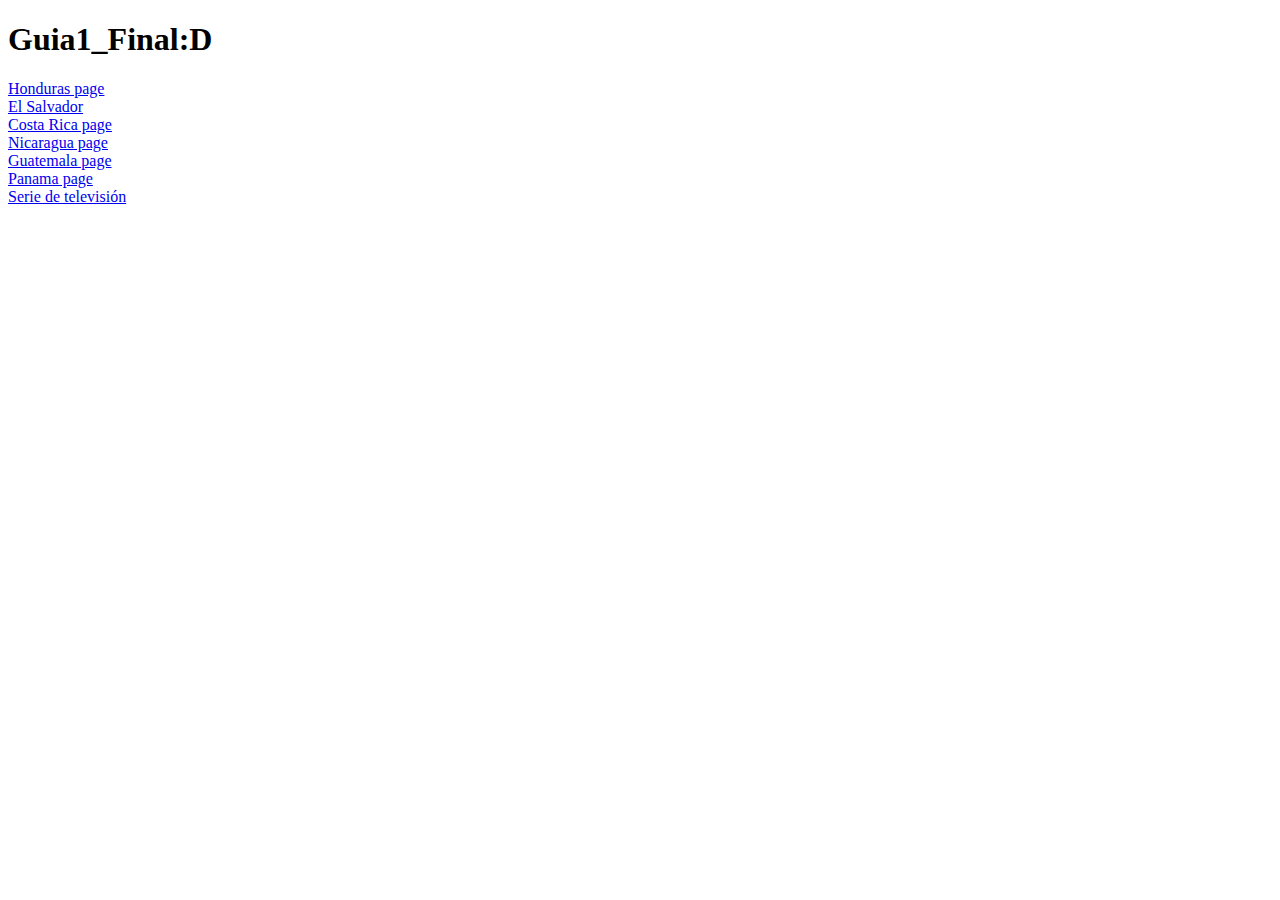
<file: index.html>
<!DOCTYPE html>
<html lang="es">
<head>
<meta charset="UTF-8">
<title>Index</title>
</head>
<body>
  <h1> Guia1_Final:D</h1>
 <li><a href="Honduras.html">Honduras page</a></li>
 <li><a href="Elsalvador.html">El Salvador</a></li>
 <li><a href="Costarica.html">Costa Rica page</a></li>
  <li><a href="Nicaragua.html">Nicaragua page</a></li>
  <li><a href="Guatemal.html">Guatemala page</a></li>
  <li><a href="Panama.html">Panama page</a></li>
<li><a href="howimeetyourmother.html">Serie de televisión</a></li>

</body>
</html>
</file>
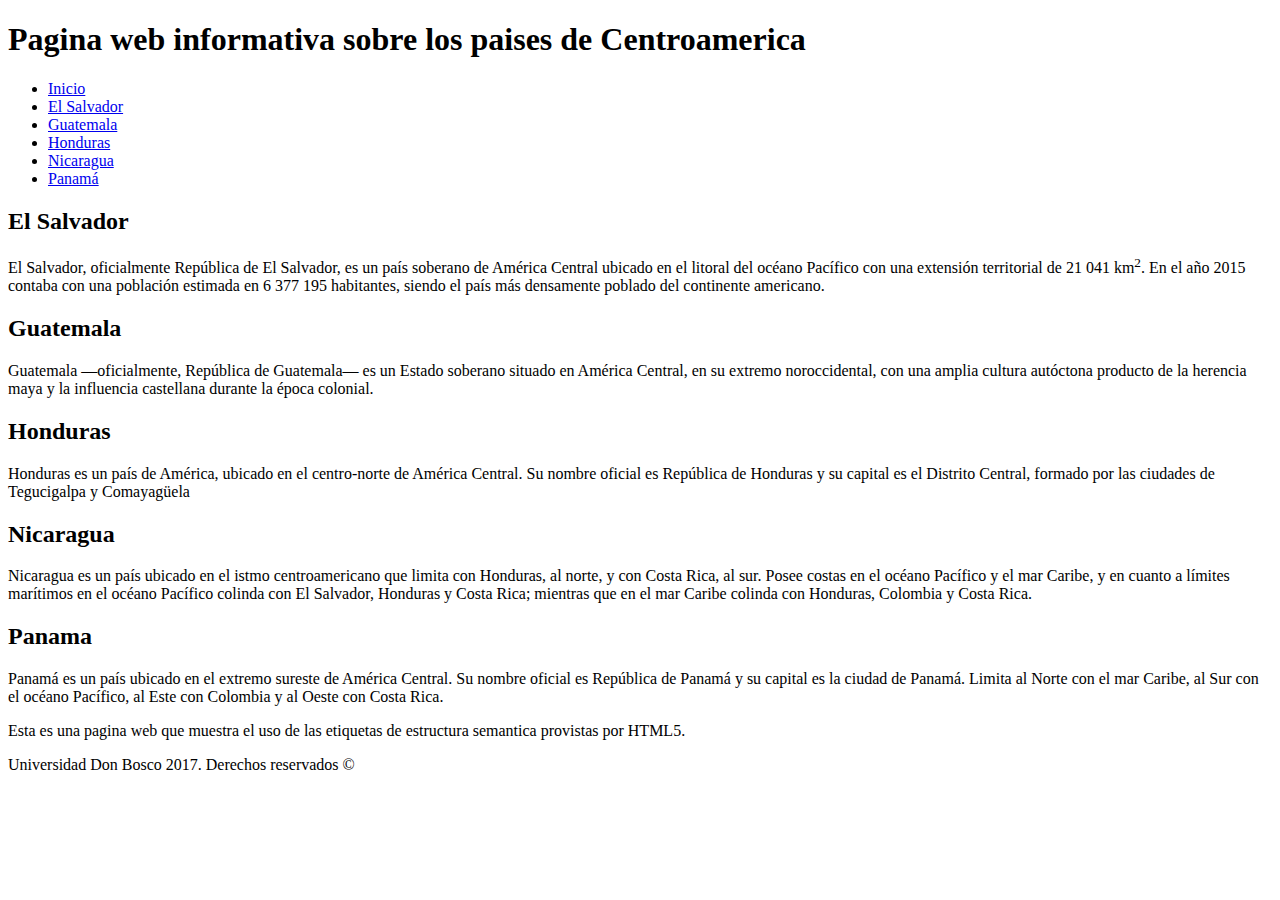
<file: centroamerica.html>
<!DOCTYPE html>
<html lang="es">
<head>
<meta charset="UTF-8">
<title>Centroamerica</title>
</head>
<body>
<header>
<h1>Pagina web informativa sobre los paises de
Centroamerica</h1>
</header>
<nav>
<ul>
<li><a href="·">Inicio</a></li>
<li><a href="Elsalvador.html">El Salvador</a></li>
<li><a href="Guatemal.html">Guatemala</a></li>
<li><a href="Honduras.html">Honduras</a></li>
<li><a href="Nicaragua.html">Nicaragua</a></li>
<li><a href="Panama.html">Panamá</a></li>
</ul>
</nav>
<section>
<article>
<h2>El Salvador</h2>
<p>El Salvador, oficialmente República de El Salvador, es un
país soberano de América Central ubicado en el litoral del océano
Pacífico con una extensión territorial de 21 041 km<sup>2</sup>. En
el año 2015 contaba con una población estimada en 6 377 195
habitantes, siendo el país más densamente poblado del continente
americano.</p>
</article>
<article>
<h2>Guatemala</h2>
<p>Guatemala —oficialmente, República de Guatemala— es un
Estado soberano situado en América Central, en su extremo
noroccidental, con una amplia cultura autóctona producto de la
herencia maya y la influencia castellana durante la época
colonial.</p>
</article>
<article>
<h2>Honduras</h2>
<p>Honduras es un país de América, ubicado en el centro-norte
de América Central. Su nombre oficial es República de Honduras y su
capital es el Distrito Central, formado por las ciudades de
Tegucigalpa y Comayagüela</p>
</article>
<article>
<h2>Nicaragua</h2>
<p>Nicaragua es un país ubicado en el istmo centroamericano
que limita con Honduras, al norte, y con Costa Rica, al sur. Posee
costas en el océano Pacífico y el mar Caribe, y en cuanto a límites
marítimos en el océano Pacífico colinda con El Salvador, Honduras y
Costa Rica; mientras que en el mar Caribe colinda con Honduras,
Colombia y Costa Rica.</p>
</article>
<article>
<h2>Panama</h2>
<p>Panamá es un país ubicado en el extremo sureste de América
Central. Su nombre oficial es República de Panamá y su capital es
la ciudad de Panamá. Limita al Norte con el mar Caribe, al Sur con
el océano Pacífico, al Este con Colombia y al Oeste con Costa Rica.
</p>
</article>
</section>
<aside>
<p>Esta es una pagina web que muestra el uso de las etiquetas
de estructura semantica provistas por HTML5. </p>
</aside>
<footer>
<p>Universidad Don Bosco 2017. Derechos reservados &#169;</p>
</footer>
</body>
</html>
</body>
</html>
</file>
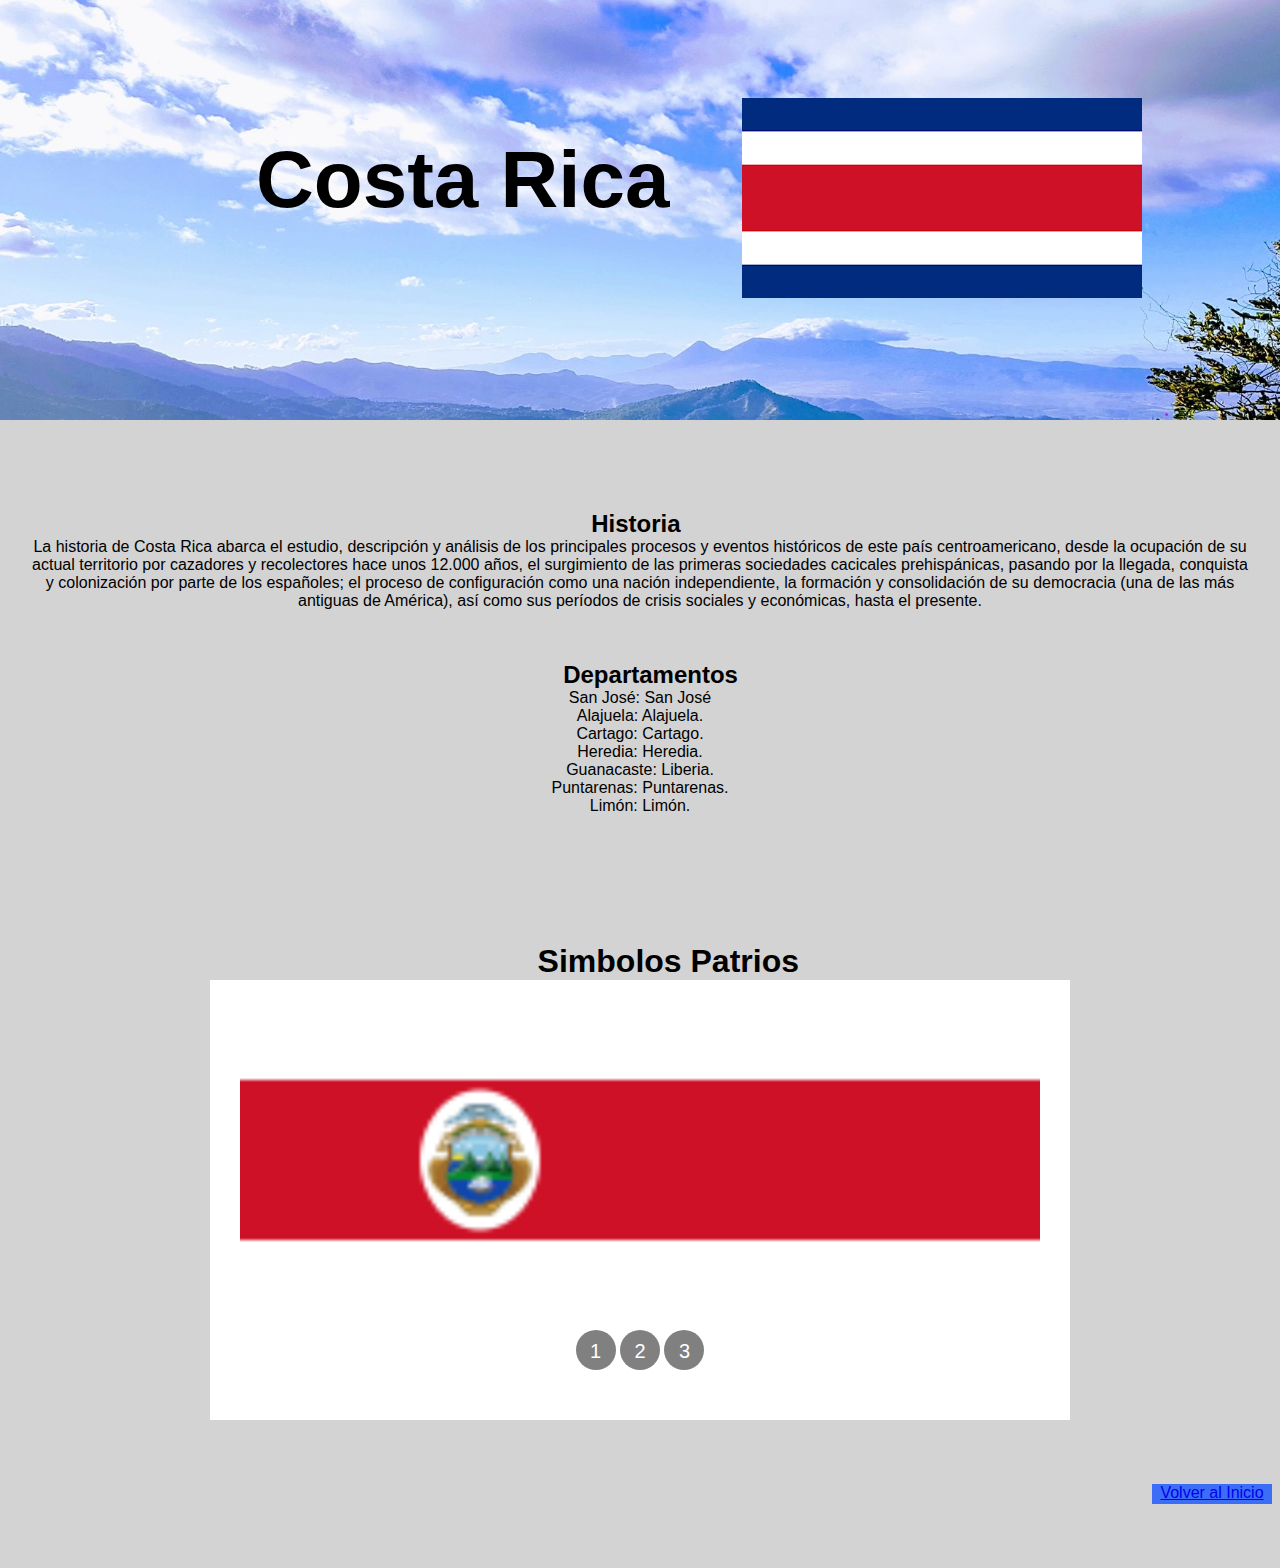
<file: Costarica.html>
<!DOCTYPE html>
<html lang="es">
<head>
<meta charset="UTF-8">
<title>Costa Rica</title>
    <link rel="stylesheet" href="css/esa.css">
</head>
<body>
    
    <div id="ALL">
    <div id="titulo">
        
    <h1>Costa Rica</h1>
    </div>
    <div id="bandera">
        <img id="bandera2"src="img/costa.jpg" width="400px" height="200px" alt="bandera de el salvador">
    </div>
    </div>
    <div id="contenedor">
    <div id="Historia">
        <h2 id="titulo2">Historia</h2>
        <p align="center">La historia de Costa Rica abarca el estudio, descripción y análisis de los principales procesos y eventos históricos de este país centroamericano, desde la ocupación de su actual territorio por cazadores y recolectores hace unos 12.000 años, el surgimiento de las primeras sociedades cacicales prehispánicas, pasando por la llegada, conquista y colonización por parte de los españoles; el proceso de configuración como una nación independiente, la formación y consolidación de su democracia (una de las más antiguas de América), así como sus períodos de crisis sociales y económicas, hasta el presente.</p>
    </div>
    <div id="departamentos">
        <h2 id="titulo3">Departamentos</h2>
        <p align="center">San José: San José<br>
Alajuela: Alajuela.<br>
Cartago: Cartago.<br>
Heredia: Heredia.<br>
Guanacaste: Liberia.<br>
Puntarenas: Puntarenas.<br>
Limón: Limón.</p>
    </div>
    <div id="Simbolos"> 
        <h1 id="tituloo">Simbolos Patrios</h1>
       <div class="container">
  
  <ul class="slider">
    <li id="slide1">
      <img  id="imgban" src="img/costaa.jpg"/>
    </li>
    <li id="slide2">
      <img id="imgarbol" src="img/arbolcos.jpg"/>
    </li>
    <li id="slide3">
    <img id="imgflor" src="img/florcos.jpg">
    </li>
  </ul>
  
  <ul class="menu">
    <li>
      <a href="#slide1">1</a>
    </li>
    <li>
      <a href="#slide2">2</a>
    </li>
     <li>
      <a href="#slide3">3</a>
    </li>
  </ul>
  
</div>
    </div>
    </div>
    <div id="volver"><a href="index.html"> <p  align="center" id="volver2">Volver al Inicio</p></a></div>
</body>
</html>
</file>
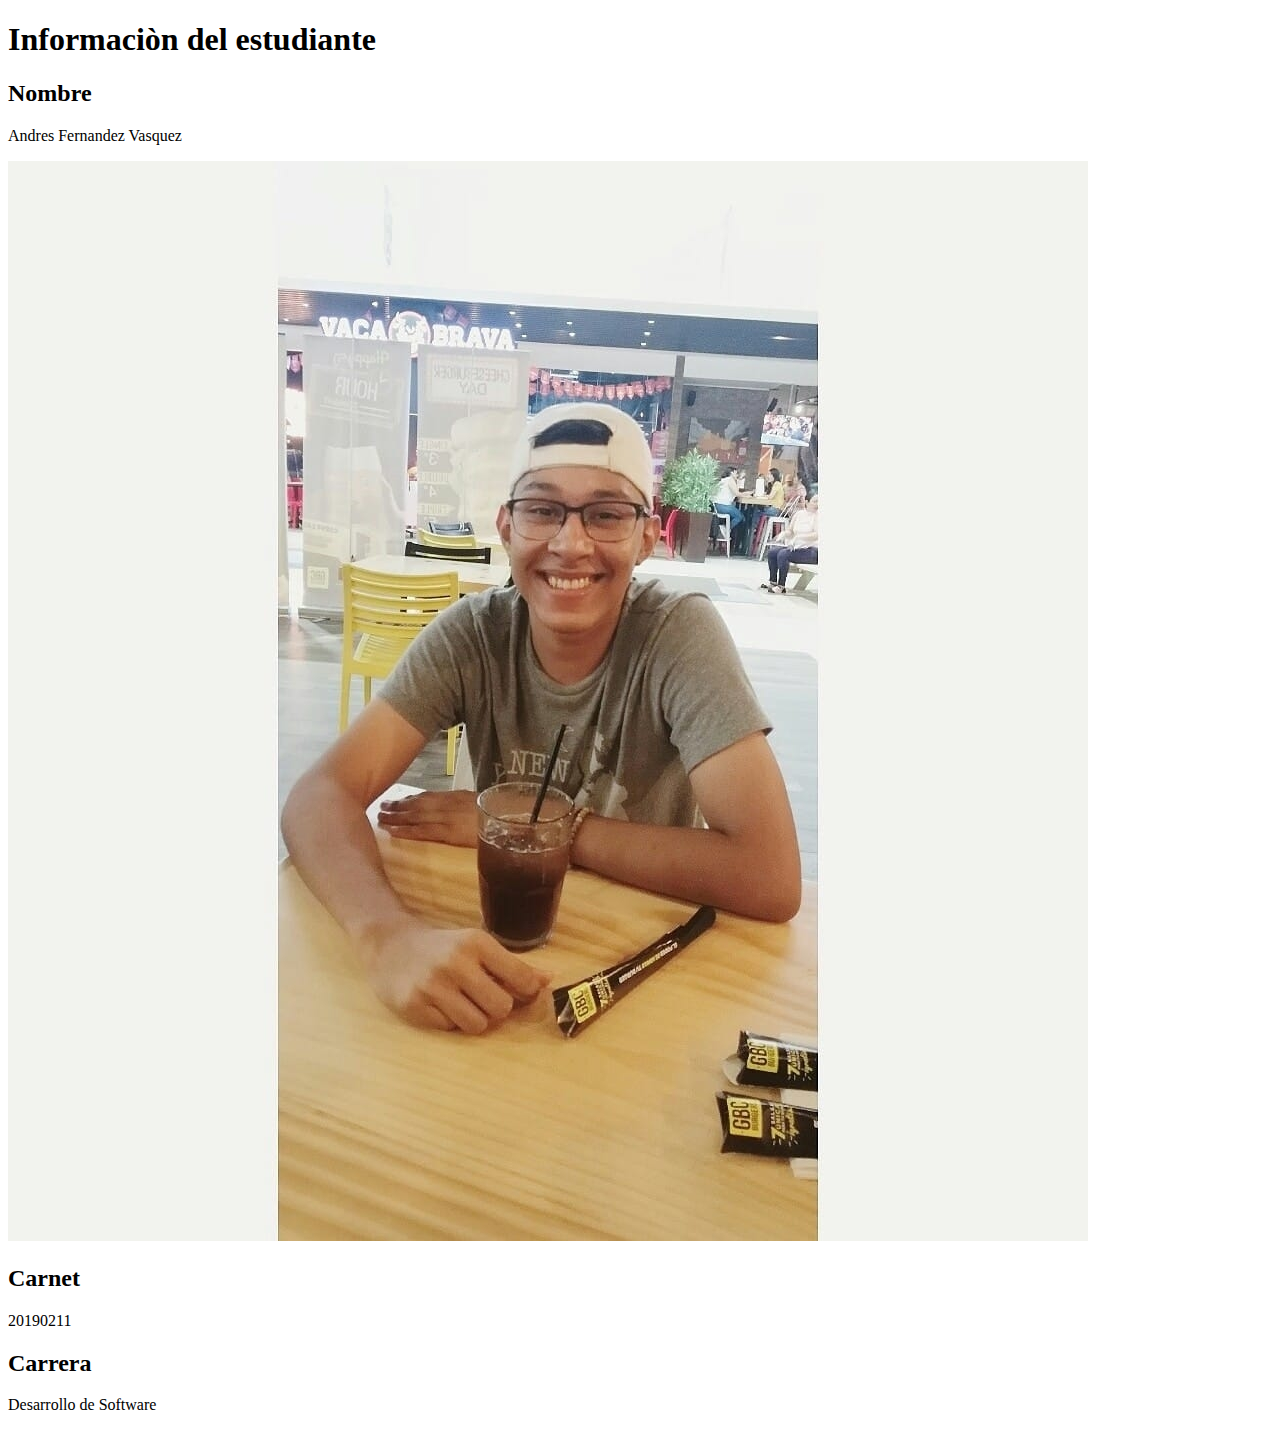
<file: ejercicio1.html>
<!DOCTYPE html>
<html lang="es">
<head>
<meta charset="UTF-8">
<title>Estdudiante</title>
</head>
<body>
    <div id="informacion">
    <h1>Informaciòn del estudiante</h1>
        <h2>Nombre</h2>
        <p>Andres Fernandez Vasquez</p>
        <img alt="Foto personal" src="img/io.jpg">
        <h2>Carnet</h2>
        <p>20190211</p>
        <h2>Carrera</h2>
        <p>Desarrollo de Software</p>
        </div>
</body>
</html>
</file>
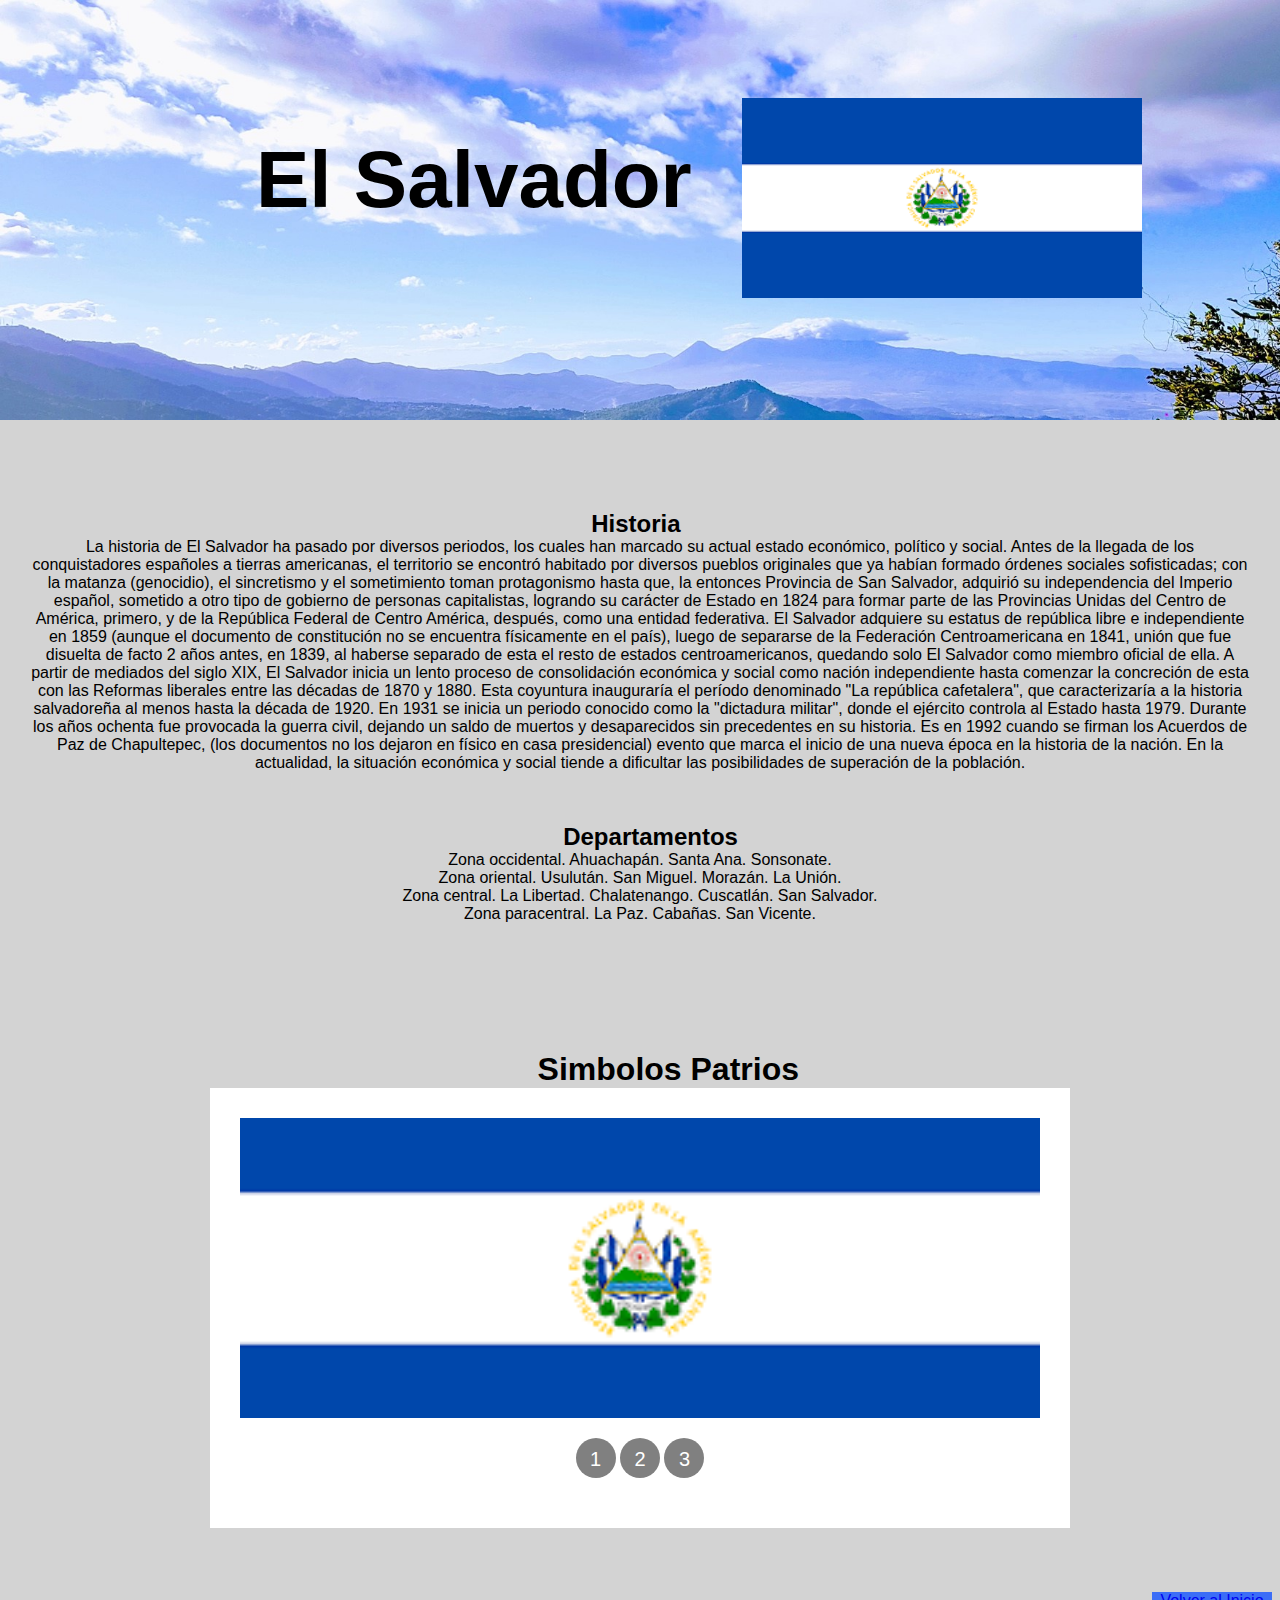
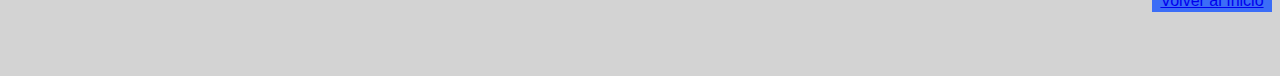
<file: Elsalvador.html>
<!DOCTYPE html>
<html lang="es">
<head>
<meta charset="UTF-8">
<title>El salvador</title>
    <link rel="stylesheet" href="css/esa.css">
</head>
<body>
    
    <div id="ALL">
    <div id="titulo">
        
    <h1>El Salvador</h1>
    </div>
    <div id="bandera">
        <img id="bandera2"src="img/esa.jpg" width="400px" height="200px" alt="bandera de el salvador">
    </div>
    </div>
    <div id="contenedor">
    <div id="Historia">
        <h2 id="titulo2">Historia</h2>
        <p align="center">La historia de El Salvador ha pasado por diversos periodos, los cuales han marcado su actual estado económico, político y social. Antes de la llegada de los conquistadores españoles a tierras americanas, el territorio se encontró habitado por diversos pueblos originales que ya habían formado órdenes sociales sofisticadas; con la matanza (genocidio), el sincretismo y el sometimiento toman protagonismo hasta que, la entonces Provincia de San Salvador, adquirió su independencia del Imperio español, sometido a otro tipo de gobierno de personas capitalistas, logrando su carácter de Estado en 1824 para formar parte de las Provincias Unidas del Centro de América, primero, y de la República Federal de Centro América, después, como una entidad federativa. El Salvador adquiere su estatus de república libre e independiente en 1859 (aunque el documento de constitución no se encuentra físicamente en el país), luego de separarse de la Federación Centroamericana en 1841, unión que fue disuelta de facto 2 años antes, en 1839, al haberse separado de esta el resto de estados centroamericanos, quedando solo El Salvador como miembro oficial de ella. A partir de mediados del siglo XIX, El Salvador inicia un lento proceso de consolidación económica y social como nación independiente hasta comenzar la concreción de esta con las Reformas liberales entre las décadas de 1870 y 1880. Esta coyuntura inauguraría el período denominado "La república cafetalera", que caracterizaría a la historia salvadoreña al menos hasta la década de 1920. En 1931 se inicia un periodo conocido como la "dictadura militar", donde el ejército controla al Estado hasta 1979. Durante los años ochenta fue provocada la guerra civil, dejando un saldo de muertos y desaparecidos sin precedentes en su historia. Es en 1992 cuando se firman los Acuerdos de Paz de Chapultepec, (los documentos no los dejaron en físico en casa presidencial) evento que marca el inicio de una nueva época en la historia de la nación. En la actualidad, la situación económica y social tiende a dificultar las posibilidades de superación de la población.</p>
    </div>
    <div id="departamentos">
        <h2 id="titulo3">Departamentos</h2>
        <p align="center">Zona occidental. Ahuachapán. Santa Ana. Sonsonate.<br>
Zona oriental. Usulután. San Miguel. Morazán. La Unión.<br>
Zona central. La Libertad. Chalatenango. Cuscatlán. San Salvador.<br>
Zona paracentral. La Paz. Cabañas. San Vicente.</p>
    </div>
    <div id="Simbolos"> 
        <h1 id="tituloo">Simbolos Patrios</h1>
       <div class="container">
  
  <ul class="slider">
    <li id="slide1">
      <img  id="imgban"height="80px" width="40px" src="img/esa.jpg"/>
    </li>
    <li id="slide2">
      <img id="imgarbol" src="img/arbol.jpg"/>
    </li>
    <li id="slide3">
    <img id="imgflor" src="img/flor.jpg">
    </li>
  </ul>
  
  <ul class="menu">
    <li>
      <a href="#slide1">1</a>
    </li>
    <li>
      <a href="#slide2">2</a>
    </li>
     <li>
      <a href="#slide3">3</a>
    </li>
  </ul>
  
</div>
    </div>
    </div>
    <div id="volver"><a href="index.html"> <p  align="center" id="volver2">Volver al Inicio</p></a></div>
</body>
</html>
</file>
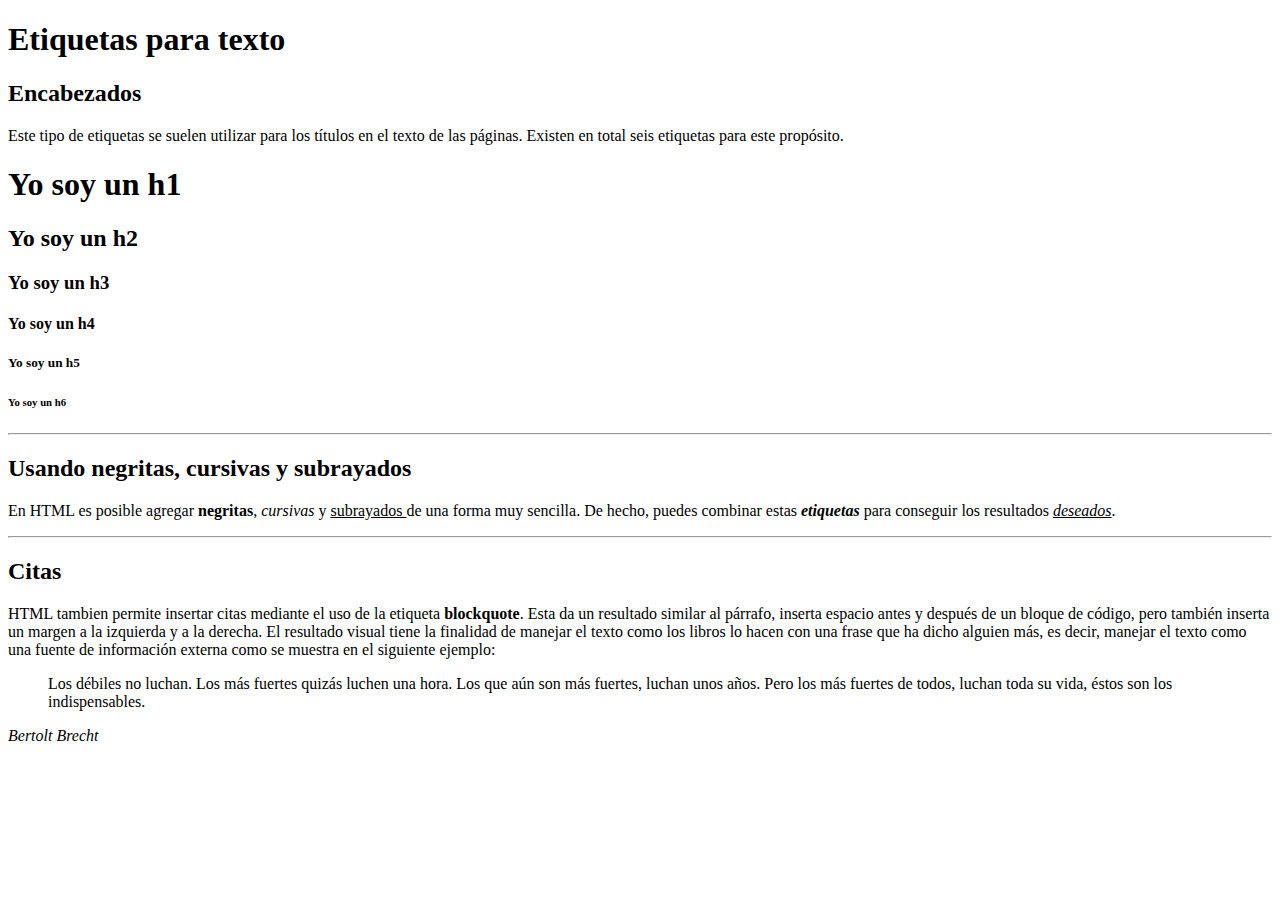
<file: etiquetas_texto.html>
<!DOCTYPE html>
<html lang="es">
<head>
    <meta name="keywords" content="HTML5, etiquetas, texto ">
<meta charset="UTF-8">
<title>Etiquetas para texto</title>
</head>
<body>
    <h1>Etiquetas para texto</h1>
<div>
<h2>Encabezados</h2>
<p>Este tipo de etiquetas se suelen utilizar para los títulos
en el texto de las páginas. Existen en total seis etiquetas para este
propósito.</p>
<h1>Yo soy un h1</h1>
<h2>Yo soy un h2</h2>
<h3>Yo soy un h3</h3>
<h4>Yo soy un h4</h4>
<h5>Yo soy un h5</h5>
<h6>Yo soy un h6</h6>
</div>
<hr>
<div>
<h2>Usando negritas, cursivas y subrayados</h2>
<p>En HTML es posible agregar <b>negritas</b>,
<i>cursivas</i> y <ins>subrayados </ins>de una forma muy sencilla. De
hecho, puedes combinar estas <b><i>etiquetas</i></b> para conseguir los
resultados <ins><i>deseados</ins></i>.</p>
</div>
<hr>
<div>
<h2>Citas</h2>
<p>HTML tambien permite insertar citas mediante el uso de la
etiqueta <b>blockquote</b>. Esta da un resultado similar al párrafo,
inserta espacio antes y después de un bloque de código, pero también
inserta un margen a la izquierda y a la derecha. El resultado visual
tiene la finalidad de manejar el texto como los libros lo hacen con una
frase que ha dicho alguien más, es decir, manejar el texto como una
fuente de información externa como se muestra en el siguiente
ejemplo:</p>

<blockquote>Los débiles no luchan. Los más fuertes quizás
luchen una hora. Los que aún son más fuertes, luchan unos años. Pero los
más fuertes de todos, luchan toda su vida, éstos son los
indispensables.</blockquote>
<cite>Bertolt Brecht</cite>
    </div>
</body>
</html>
</file>
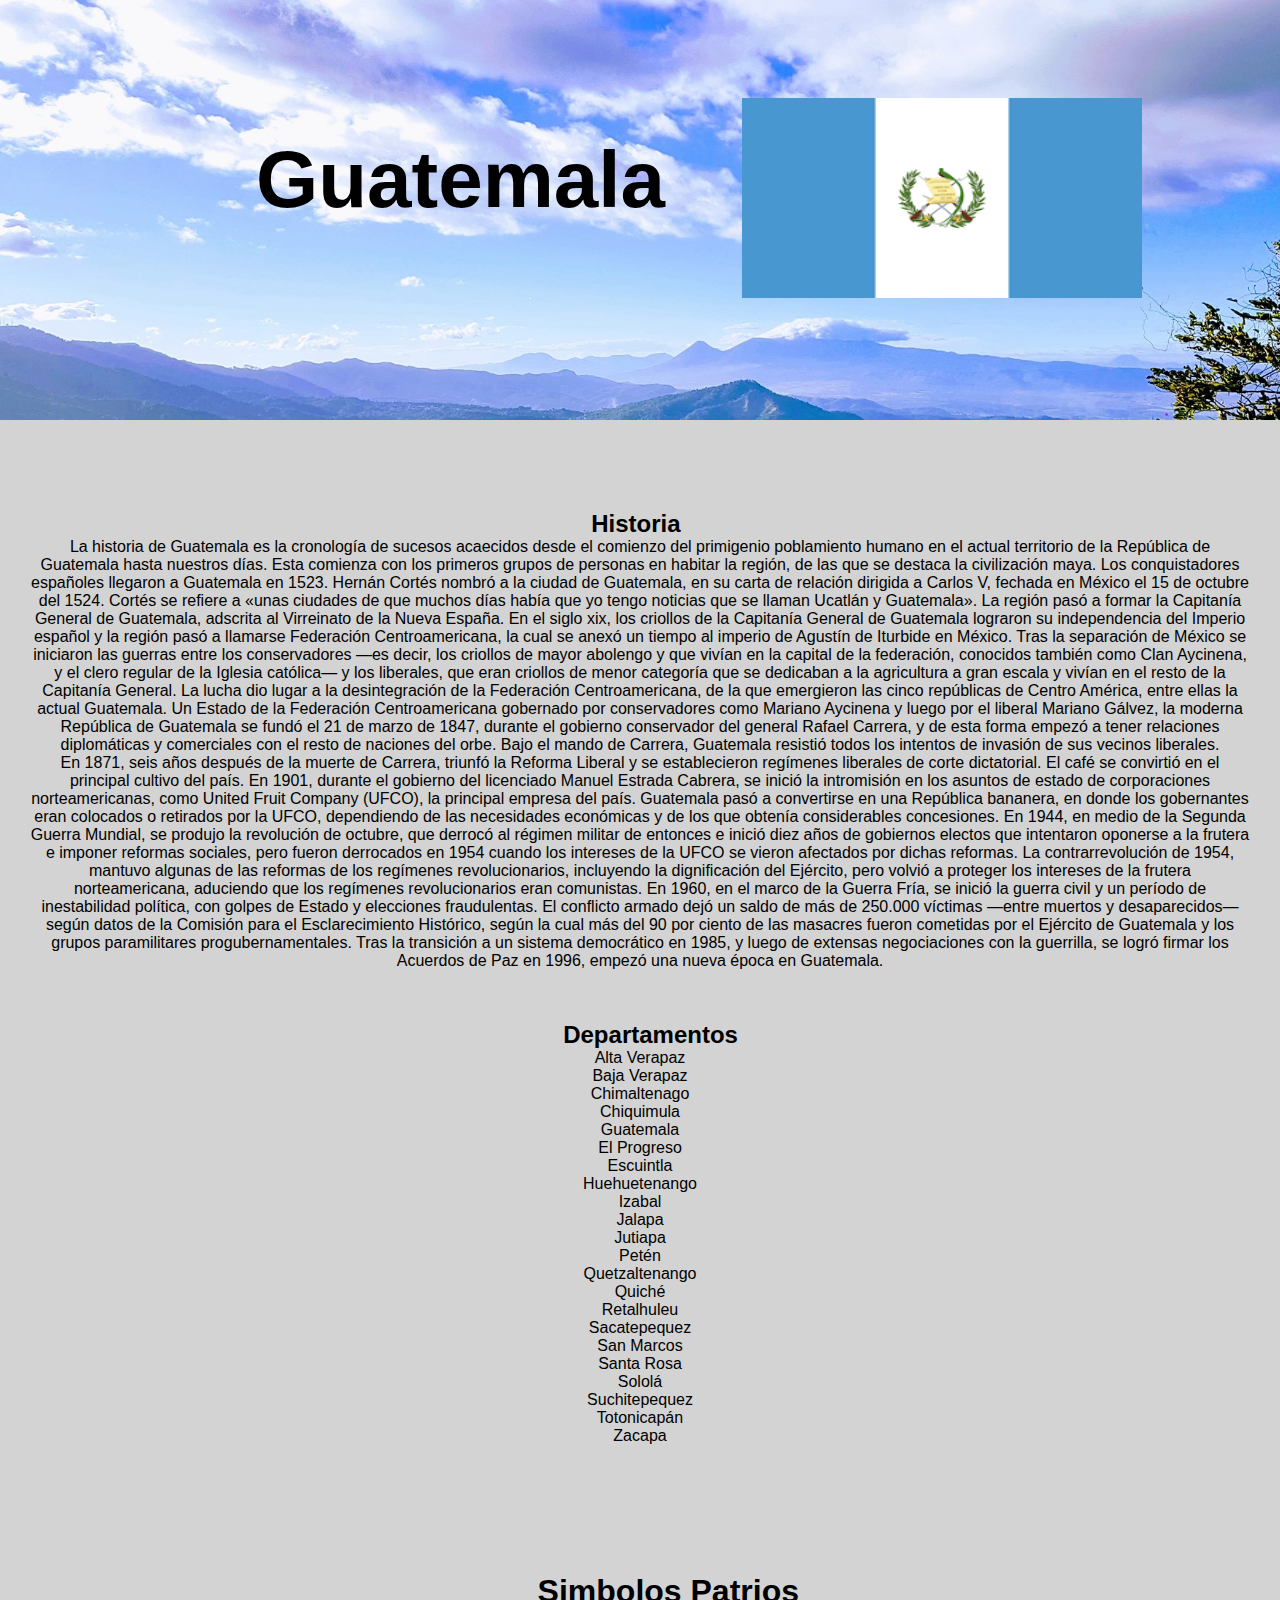
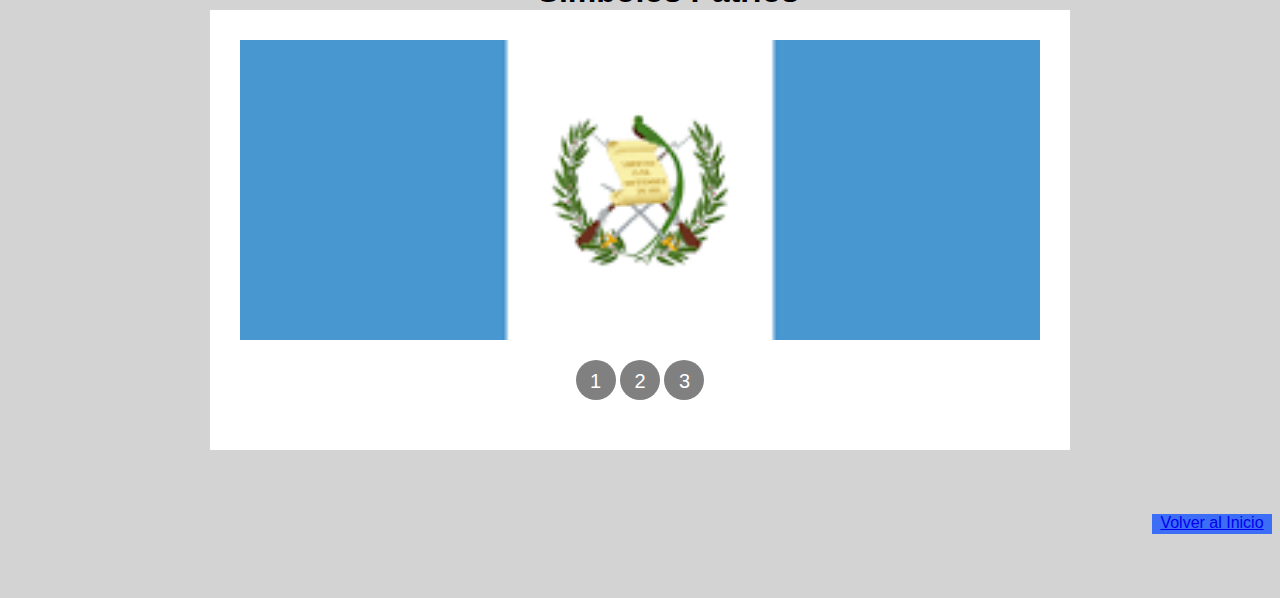
<file: Guatemal.html>
<!DOCTYPE html>
<html lang="es">
<head>
<meta charset="UTF-8">
<title>Guatemala</title>
    <link rel="stylesheet" href="css/esa.css">
</head>
<body>
    
    <div id="ALL">
    <div id="titulo">
        
    <h1>Guatemala</h1>
    </div>
    <div id="bandera">
        <img id="bandera2"src="img/gua.jpg" width="400px" height="200px" alt="bandera de el salvador">
    </div>
    </div>
    <div id="contenedor">
    <div id="Historia">
        <h2 id="titulo2">Historia</h2>
        <p align="center">La historia de Guatemala es la cronología de sucesos acaecidos desde el comienzo del primigenio poblamiento humano en el actual territorio de la República de Guatemala hasta nuestros días. Esta comienza con los primeros grupos de personas en habitar la región, de las que se destaca la civilización maya.

Los conquistadores españoles llegaron a Guatemala en 1523. Hernán Cortés nombró a la ciudad de Guatemala, en su carta de relación dirigida a Carlos V, fechada en México el 15 de octubre del 1524. Cortés se refiere a «unas ciudades de que muchos días había que yo tengo noticias que se llaman Ucatlán y Guatemala». La región pasó a formar la Capitanía General de Guatemala, adscrita al Virreinato de la Nueva España.

En el siglo xix, los criollos de la Capitanía General de Guatemala lograron su independencia del Imperio español y la región pasó a llamarse Federación Centroamericana, la cual se anexó un tiempo al imperio de Agustín de Iturbide en México. Tras la separación de México se iniciaron las guerras entre los conservadores —es decir, los criollos de mayor abolengo y que vivían en la capital de la federación, conocidos también como Clan Aycinena, y el clero regular de la Iglesia católica— y los liberales, que eran criollos de menor categoría que se dedicaban a la agricultura a gran escala y vivían en el resto de la Capitanía General. La lucha dio lugar a la desintegración de la Federación Centroamericana, de la que emergieron las cinco repúblicas de Centro América, entre ellas la actual Guatemala.

Un Estado de la Federación Centroamericana gobernado por conservadores como Mariano Aycinena y luego por el liberal Mariano Gálvez, la moderna República de Guatemala se fundó el 21 de marzo de 1847, durante el gobierno conservador del general Rafael Carrera, y de esta forma empezó a tener relaciones diplomáticas y comerciales con el resto de naciones del orbe. Bajo el mando de Carrera, Guatemala resistió todos los intentos de invasión de sus vecinos liberales.
<br>
En 1871, seis años después de la muerte de Carrera, triunfó la Reforma Liberal y se establecieron regímenes liberales de corte dictatorial. El café se convirtió en el principal cultivo del país. En 1901, durante el gobierno del licenciado Manuel Estrada Cabrera, se inició la intromisión en los asuntos de estado de corporaciones norteamericanas, como United Fruit Company (UFCO), la principal empresa del país. Guatemala pasó a convertirse en una República bananera, en donde los gobernantes eran colocados o retirados por la UFCO, dependiendo de las necesidades económicas y de los que obtenía considerables concesiones. En 1944, en medio de la Segunda Guerra Mundial, se produjo la revolución de octubre, que derrocó al régimen militar de entonces e inició diez años de gobiernos electos que intentaron oponerse a la frutera e imponer reformas sociales, pero fueron derrocados en 1954 cuando los intereses de la UFCO se vieron afectados por dichas reformas. La contrarrevolución de 1954, mantuvo algunas de las reformas de los regímenes revolucionarios, incluyendo la dignificación del Ejército, pero volvió a proteger los intereses de la frutera norteamericana, aduciendo que los regímenes revolucionarios eran comunistas. En 1960, en el marco de la Guerra Fría, se inició la guerra civil y un período de inestabilidad política, con golpes de Estado y elecciones fraudulentas. El conflicto armado dejó un saldo de más de 250.000 víctimas —entre muertos y desaparecidos— según datos de la Comisión para el Esclarecimiento Histórico, según la cual más del 90 por ciento de las masacres fueron cometidas por el Ejército de Guatemala y los grupos paramilitares progubernamentales. Tras la transición a un sistema democrático en 1985, y luego de extensas negociaciones con la guerrilla, se logró firmar los Acuerdos de Paz en 1996, empezó una nueva época en Guatemala.</p>
    </div>
    <div id="departamentos">
        <h2 id="titulo3">Departamentos</h2>
        <p align="center">Alta Verapaz<br>
Baja Verapaz<br>
Chimaltenago<br>
Chiquimula<br>
Guatemala<br>
El Progreso<br>
Escuintla<br>
Huehuetenango<br>
Izabal<br>
Jalapa<br>
Jutiapa<br>
Petén<br>
Quetzaltenango<br>
Quiché<br>
Retalhuleu<br>
Sacatepequez<br>
San Marcos<br>
Santa Rosa<br>
Sololá<br>
Suchitepequez<br>
Totonicapán<br>
Zacapa</p>
    </div>
    <div id="Simbolos"> 
        <h1 id="tituloo">Simbolos Patrios</h1>
       <div class="container">
  
  <ul class="slider">
    <li id="slide1">
      <img  id="imgban"height="80px" width="40px" src="img/gua.jpg"/>
    </li>
    <li id="slide2">
      <img id="imgarbol" src="img/arbolgua.jpg"/>
    </li>
    <li id="slide3">
    <img id="imgflor" src="img/florgua.jpg">
    </li>
  </ul>
  
  <ul class="menu">
    <li>
      <a href="#slide1">1</a>
    </li>
    <li>
      <a href="#slide2">2</a>
    </li>
     <li>
      <a href="#slide3">3</a>
    </li>
  </ul>
  
</div>
    </div>
    </div>
    <div id="volver"><a href="index.html"> <p  align="center" id="volver2">Volver al Inicio</p></a></div>
</body>
</html>
</file>
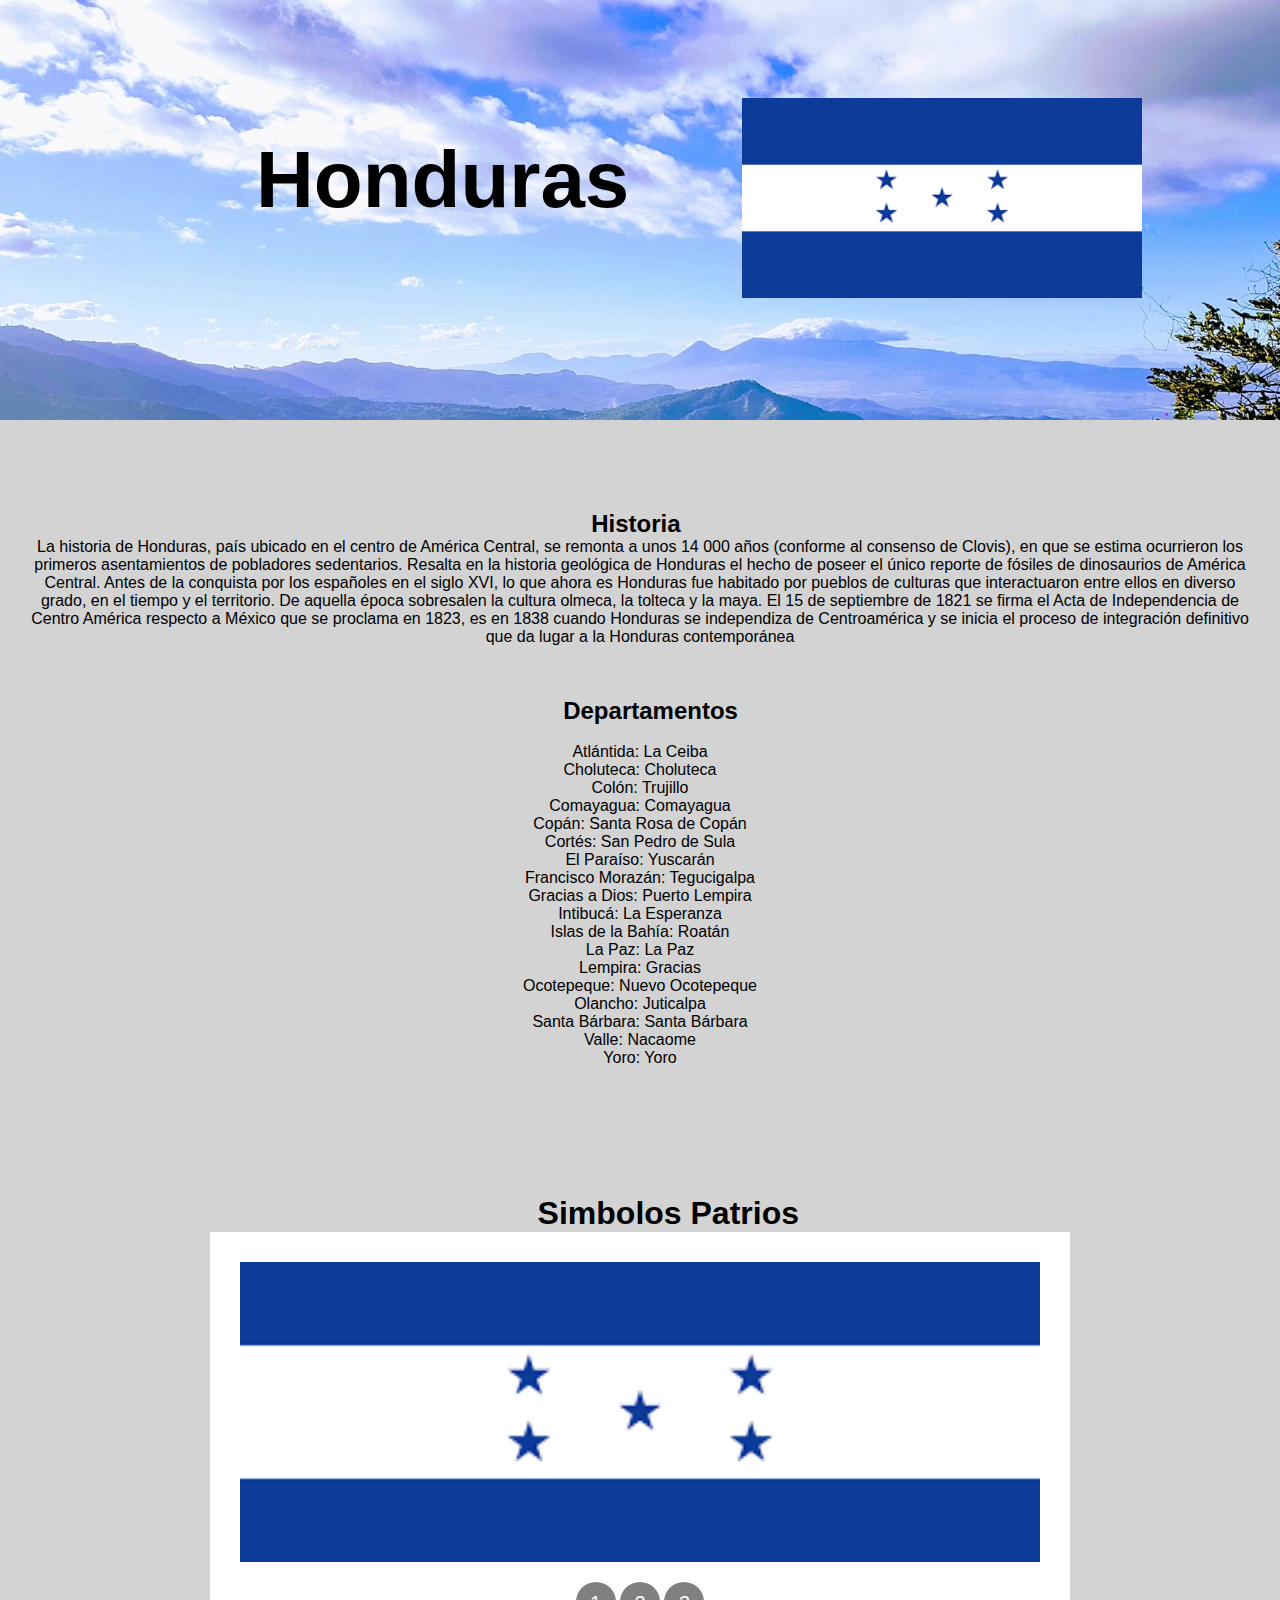
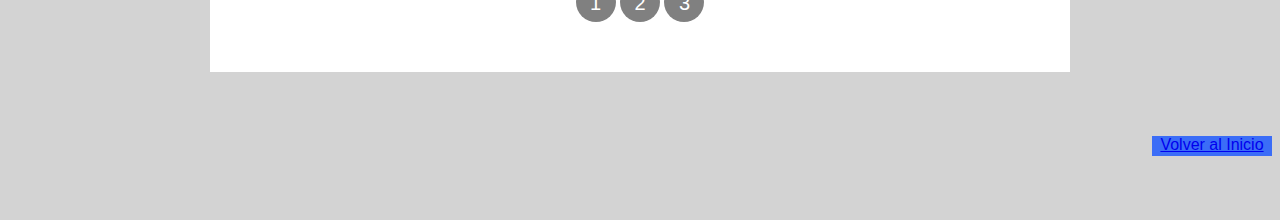
<file: Honduras.html>
<!DOCTYPE html>
<html lang="es">
<head>
<meta charset="UTF-8">
<title>Honduras</title>
    <link rel="stylesheet" href="css/esa.css">
</head>
<body>
    
    <div id="ALL">
    <div id="titulo">
        
    <h1>Honduras</h1>
    </div>
    <div id="bandera">
        <img id="bandera2"src="img/hon.jpg" width="400px" height="200px" alt="bandera de el salvador">
    </div>
    </div>
    <div id="contenedor">
    <div id="Historia">
        <h2 id="titulo2">Historia</h2>
        <p align="center">La historia de Honduras, país ubicado en el centro de América Central, se remonta a unos 14 000 años (conforme al consenso de Clovis), en que se estima ocurrieron los primeros asentamientos de pobladores sedentarios. Resalta en la historia geológica de Honduras el hecho de poseer el único reporte de fósiles de dinosaurios de América Central. Antes de la conquista por los españoles en el siglo XVI, lo que ahora es Honduras fue habitado por pueblos de culturas que interactuaron entre ellos en diverso grado, en el tiempo y el territorio. De aquella época sobresalen la cultura olmeca, la tolteca y la maya.

El 15 de septiembre de 1821 se firma el Acta de Independencia de Centro América respecto a México que se proclama en 1823, es en 1838 cuando Honduras se independiza de Centroamérica y se inicia el proceso de integración definitivo que da lugar a la Honduras contemporánea</p>
    </div>
    <div id="departamentos">
        <h2 id="titulo3">Departamentos</h2>
        <p align="center"><br>
Atlántida: La Ceiba<br>
Choluteca: Choluteca<br>
Colón: Trujillo<br>
Comayagua: Comayagua<br>
Copán: Santa Rosa de Copán<br>
Cortés: San Pedro de Sula<br>
El Paraíso: Yuscarán<br>
Francisco Morazán: Tegucigalpa<br>
Gracias a Dios: Puerto Lempira<br>
Intibucá: La Esperanza<br>
Islas de la Bahía: Roatán<br>
La Paz: La Paz<br>
Lempira: Gracias<br>
Ocotepeque: Nuevo Ocotepeque<br>
Olancho: Juticalpa<br>
Santa Bárbara: Santa Bárbara<br>
Valle: Nacaome<br>
Yoro: Yoro</p>
    </div>
    <div id="Simbolos"> 
        <h1 id="tituloo">Simbolos Patrios</h1>
       <div class="container">
  
  <ul class="slider">
    <li id="slide1">
      <img  id="imgban"height="80px" width="40px" src="img/hon.jpg"/>
    </li>
    <li id="slide2">
      <img id="imgarbol" src="img/descarga.jpg"/>
    </li>
    <li id="slide3">
    <img id="imgflor" src="img/florhon.jpg">
    </li>
  </ul>
  
  <ul class="menu">
    <li>
      <a href="#slide1">1</a>
    </li>
    <li>
      <a href="#slide2">2</a>
    </li>
     <li>
      <a href="#slide3">3</a>
    </li>
  </ul>
  
</div>
    </div>
    </div>
    <div id="volver"><a href="index.html"> <p  align="center" id="volver2">Volver al Inicio</p></a></div>
</body>
</html>
</file>
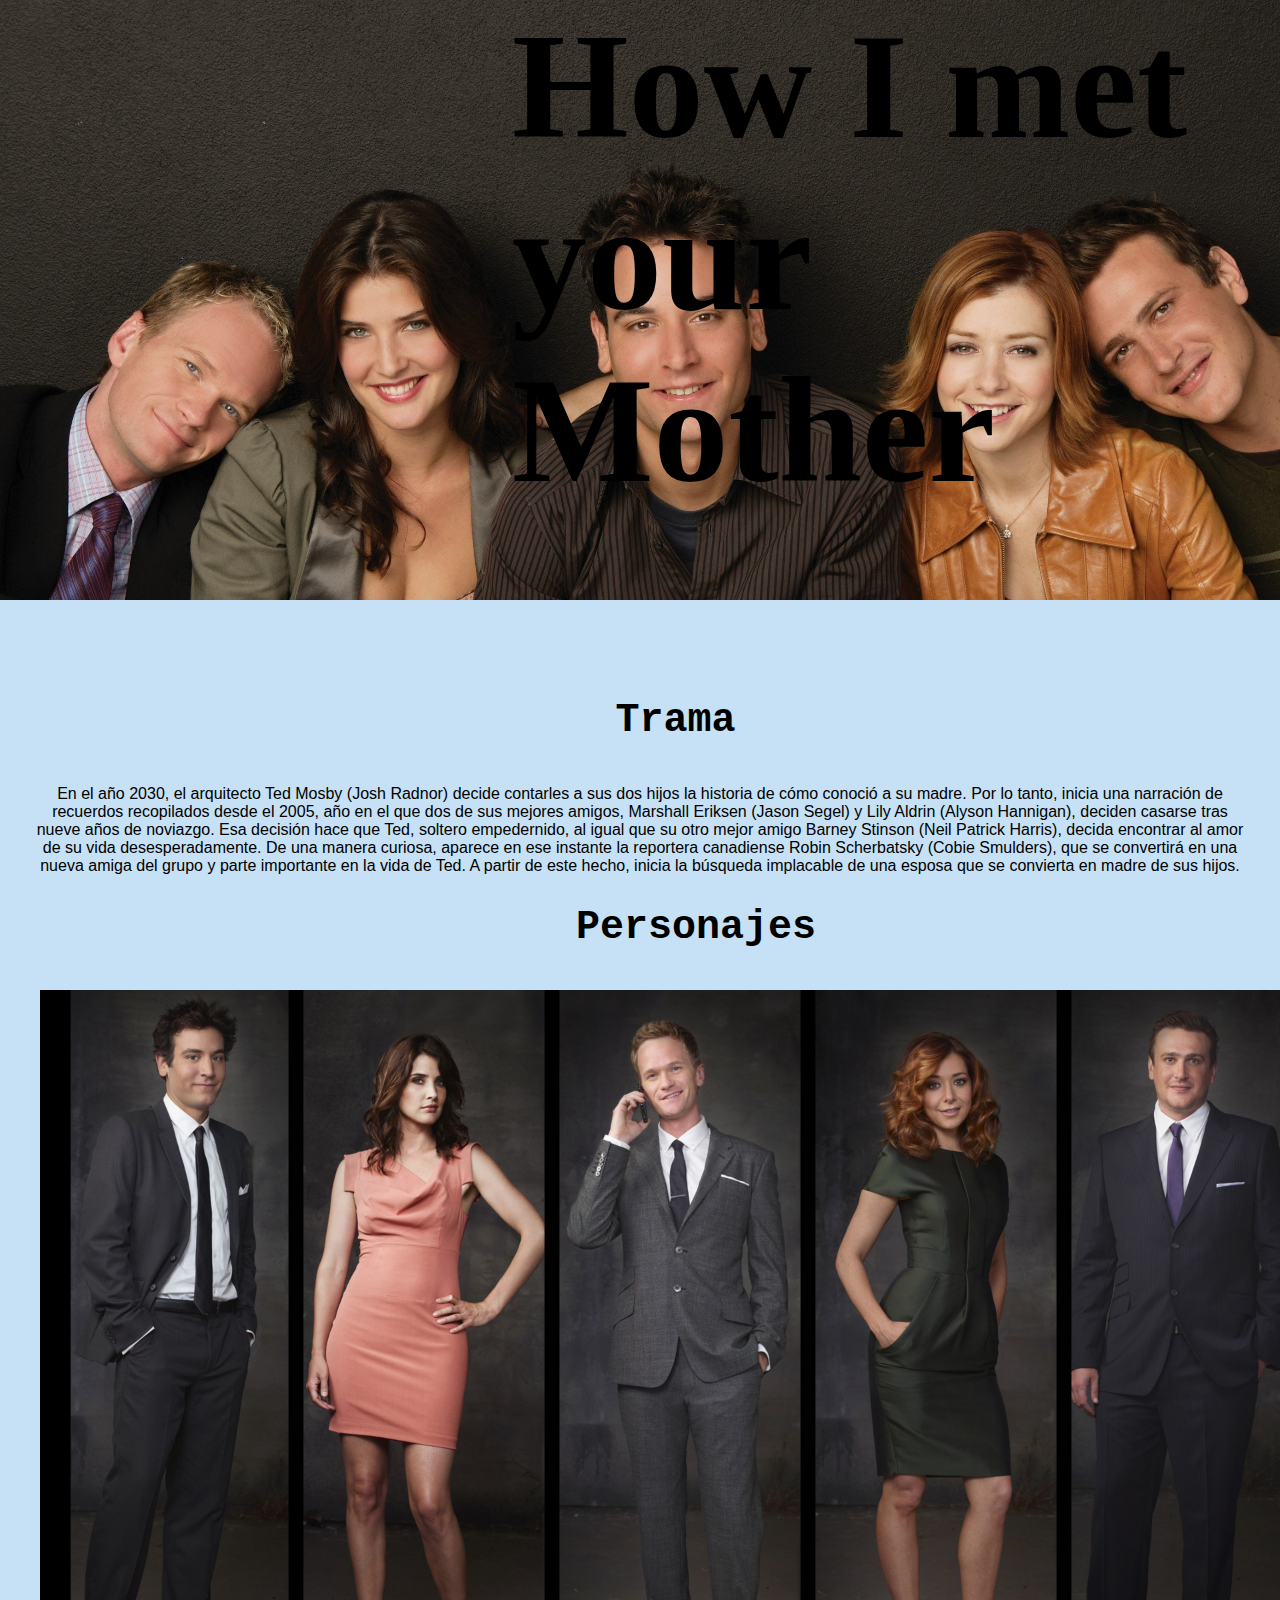
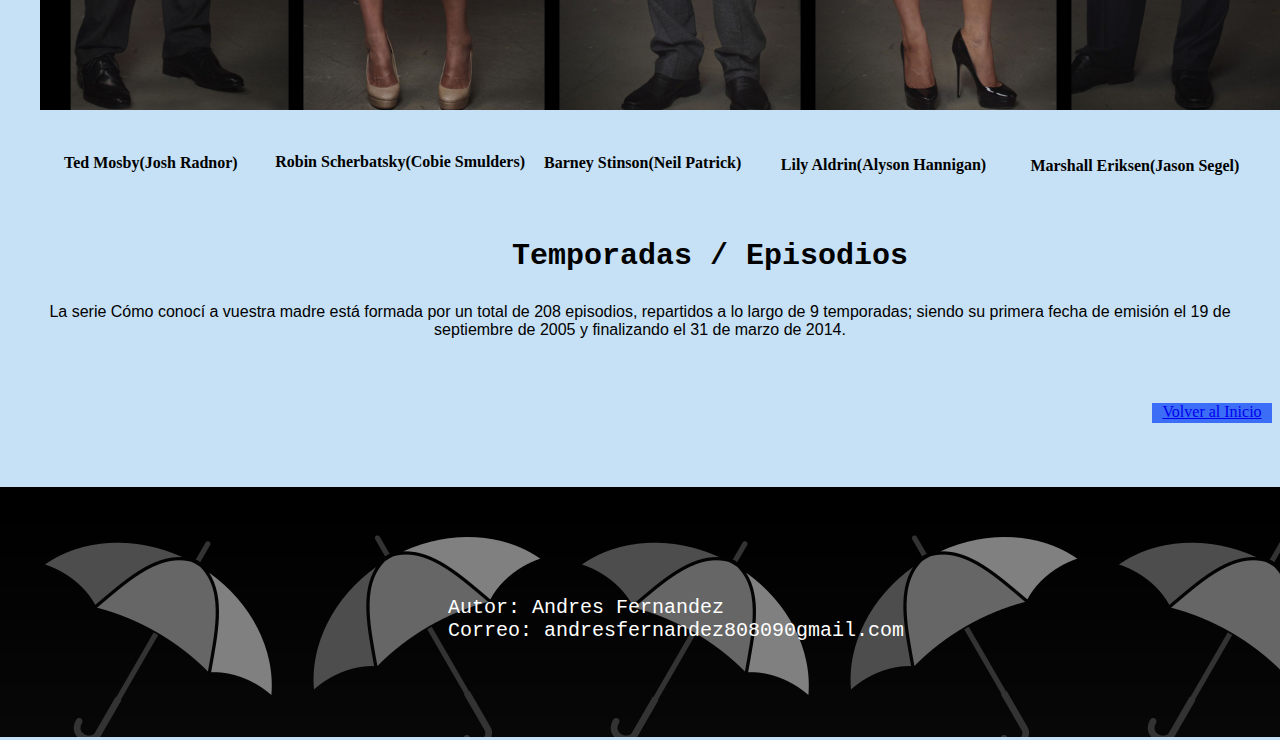
<file: howimeetyourmother.html>
<!DOCTYPE html>
<html lang="es">
<head>
<meta charset="UTF-8">
<title>How i meet your mother</title>
    <link rel="stylesheet" href="css/serie.css">
</head>
<body>
    <div id="fondo">
    <div id="titulo">
    <h1 id="ti">How I met your Mother</h1>
    </div>
</div>
    <div id="historia">
        <h2 id="ti2">Trama</h2>
        <p id="texto" align="center">En el año 2030, el arquitecto Ted Mosby (Josh Radnor) decide contarles a sus dos hijos la historia de cómo conoció a su madre. Por lo tanto, inicia una narración de recuerdos recopilados desde el 2005, año en el que dos de sus mejores amigos, Marshall Eriksen (Jason Segel) y Lily Aldrin (Alyson Hannigan), deciden casarse tras nueve años de noviazgo. Esa decisión hace que Ted, soltero empedernido, al igual que su otro mejor amigo Barney Stinson (Neil Patrick Harris), decida encontrar al amor de su vida desesperadamente. De una manera curiosa, aparece en ese instante la reportera canadiense Robin Scherbatsky (Cobie Smulders), que se convertirá en una nueva amiga del grupo y parte importante en la vida de Ted. A partir de este hecho, inicia la búsqueda implacable de una esposa que se convierta en madre de sus hijos.</p>
    </div>
    <div id="personajes">
        <h2 id="ti3">Personajes</h2>
      <div id="personajesf">
        <img src="img/personajes.jpg" width="1280px">
        </div>
        <h4 id="ted">Ted Mosby(Josh Radnor)</h4>
        <h4 id="robin">Robin Scherbatsky(Cobie Smulders)</h4>
        <h4 id="barney">Barney Stinson(Neil Patrick)</h4>
        <h4 id="lily">Lily Aldrin(Alyson Hannigan)</h4>
        <h4 id="marsahll">Marshall Eriksen(Jason Segel)</h4>
     
    </div>
    <div id="temporadas">
        <h2 id="ti4">Temporadas / Episodios</h2>
    </div>
    <p  id="texto2"align="center">La serie Cómo conocí a vuestra madre está formada por un total de 208 episodios, repartidos a lo largo de 9 temporadas; siendo su primera fecha de emisión el 19 de septiembre de 2005 y finalizando el 31 de marzo de 2014.</p>
    <div id="volver"><a href="index.html"> <p  align="center" id="volver2">Volver al Inicio</p></a></div>
</body>
    <footer>
    <div id="fo">
    <p>Autor: Andres Fernandez</p>
    <p>Correo: andresfernandez808090gmail.com</p>
    </div>    
    </footer>
</html>
</file>
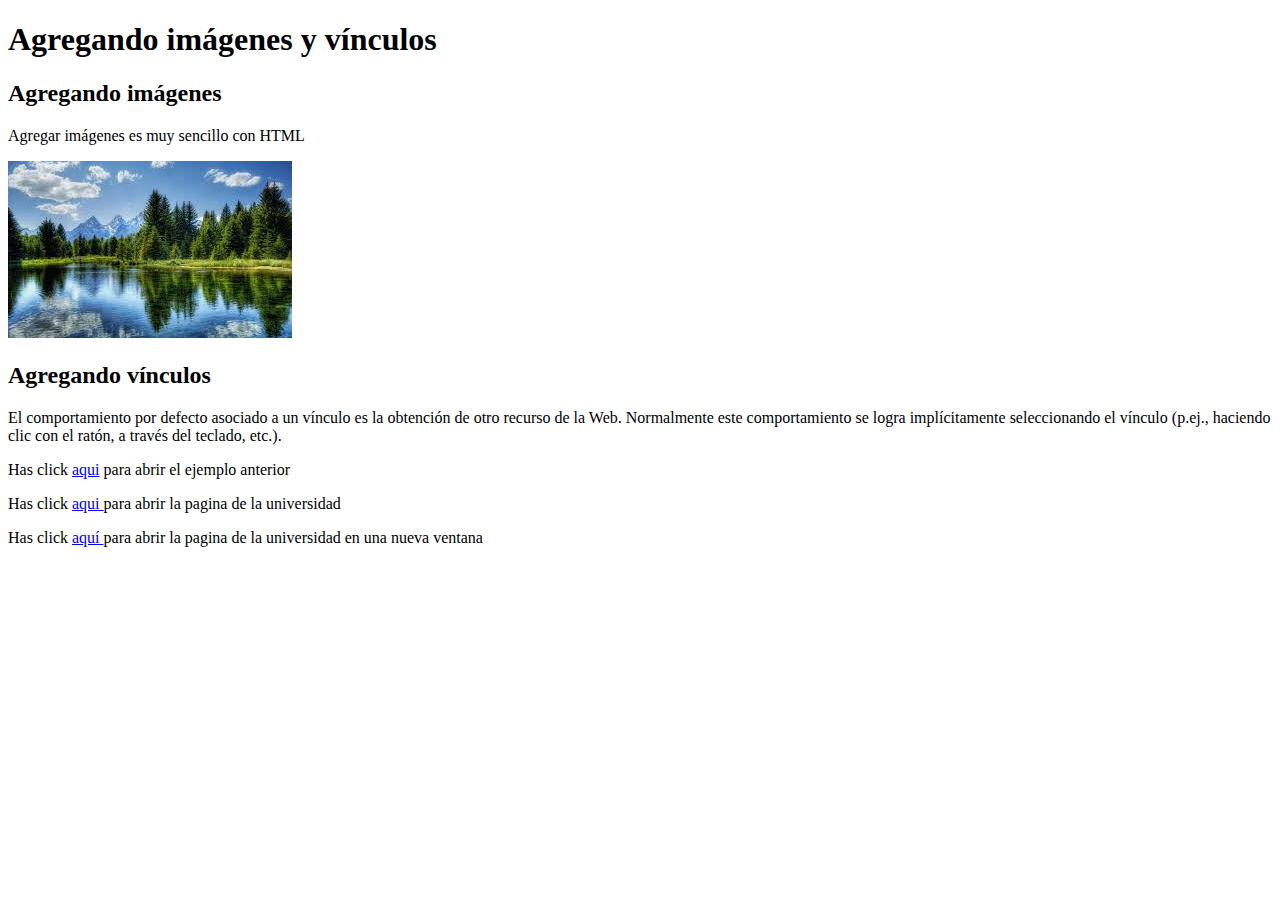
<file: imagenes_vinculos.html>
<!DOCTYPE html>
<html lang="es">
<head>
<meta charset="UTF-8">
<title>>Agregando vínculos e imágenes</title>
</head>
<body>
    <h1>Agregando imágenes y vínculos</h1>
<div>
<h2>Agregando imágenes</h2>
<p>Agregar imágenes es muy sencillo con HTML</p>
<img src="img/imagen.jpg" alt="Paisaje natural">
</div>
<div>
<h2>Agregando vínculos</h2>
<p>El comportamiento por defecto asociado a un vínculo es la
obtención de otro recurso de la Web. Normalmente este comportamiento se
logra implícitamente seleccionando el vínculo (p.ej., haciendo clic con
el ratón, a través del teclado, etc.).</p>
<p>Has click <a href="etiquetas_texto.html">aqui</a> para abrir el
ejemplo anterior</p>
<p>Has click <a href="http://www.udb.edu.sv">aqui </a> para abrir
la pagina de la universidad</p>
<p>Has click <a href="http://www.udb.edu.sv" target="_ablank">aquí
</a> para abrir la pagina de la universidad en una nueva ventana</p>
</div>

</body>
</html>
</file>
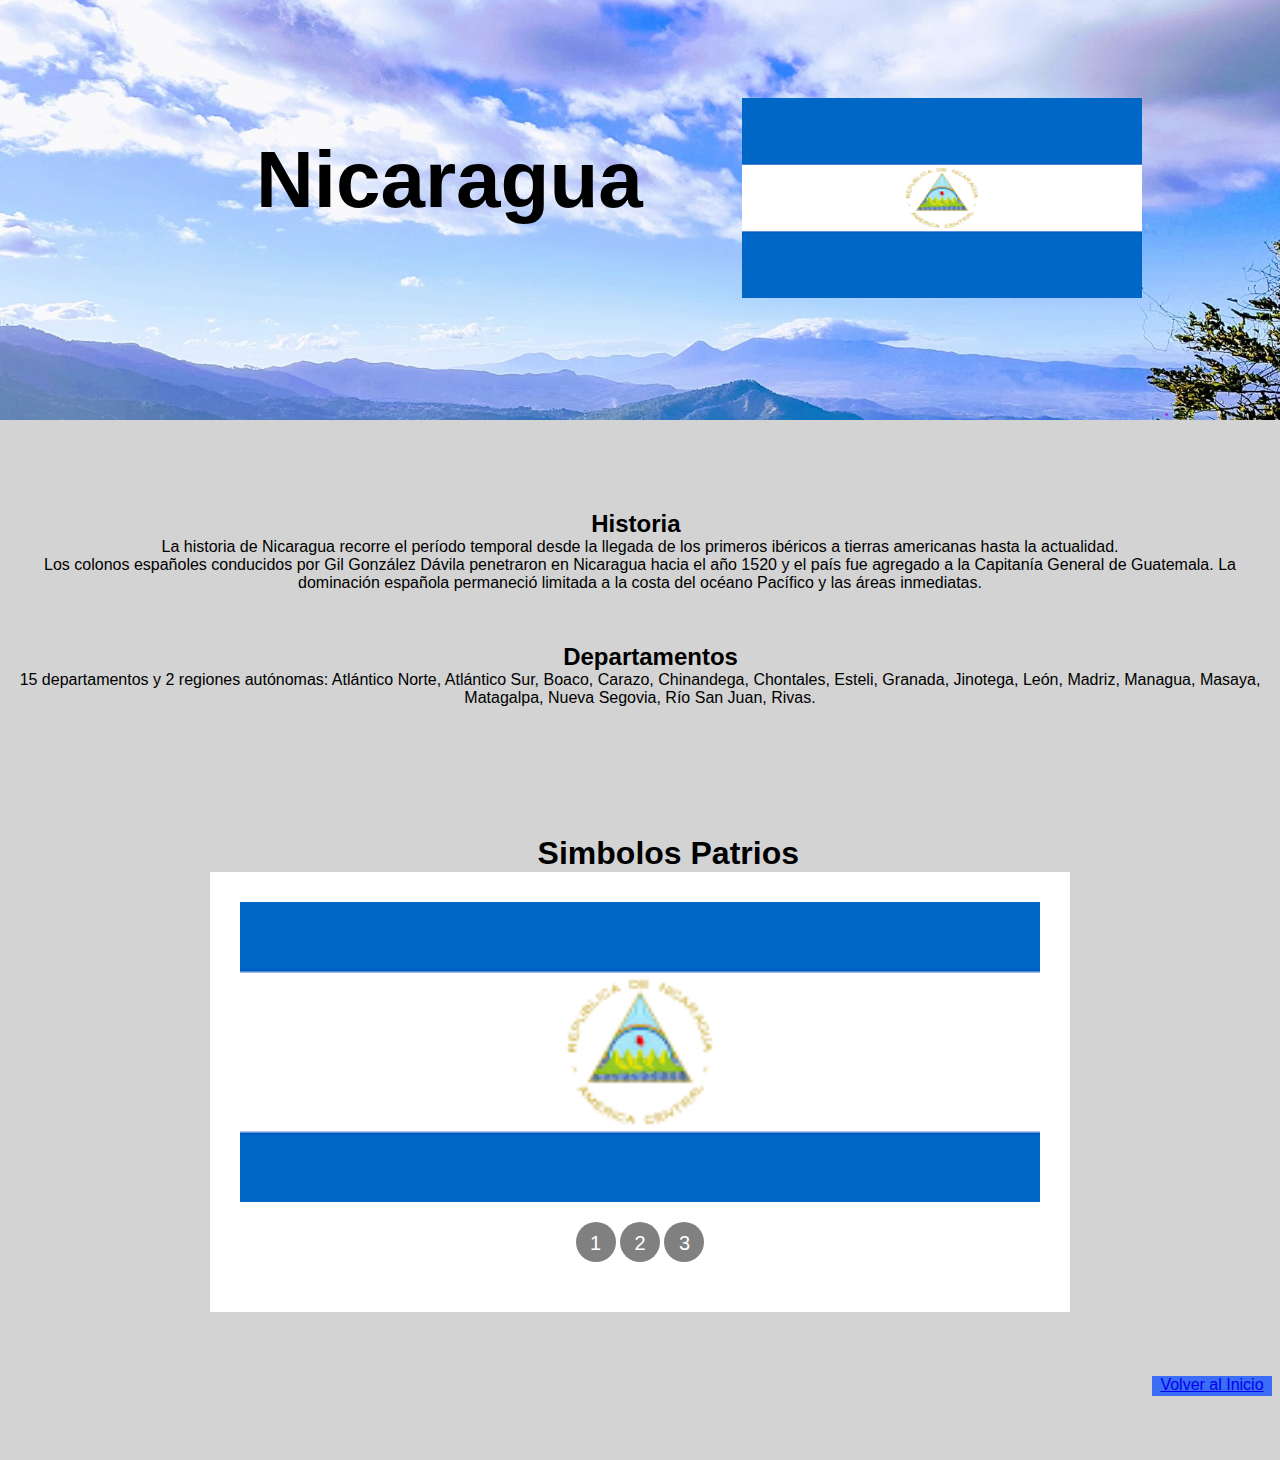
<file: Nicaragua.html>
<!DOCTYPE html>
<html lang="es">
<head>
<meta charset="UTF-8">
<title>Nicaragua</title>
    <link rel="stylesheet" href="css/esa.css">
</head>
<body>
    
    <div id="ALL">
    <div id="titulo">
        
    <h1>Nicaragua</h1>
    </div>
    <div id="bandera">
        <img id="bandera2"src="img/nic.jpg" width="400px" height="200px" alt="bandera de el salvador">
    </div>
    </div>
    <div id="contenedor">
    <div id="Historia">
        <h2 id="titulo2">Historia</h2>
        <p align="center">La historia de Nicaragua recorre el período temporal desde la llegada de los primeros ibéricos a tierras americanas hasta la actualidad.<br>
Los colonos españoles conducidos por Gil González Dávila penetraron en Nicaragua hacia el año 1520 y el país fue agregado a la Capitanía General de Guatemala. La dominación española permaneció limitada a la costa del océano Pacífico y las áreas inmediatas.</p>
    </div>
    <div id="departamentos">
        <h2 id="titulo3">Departamentos</h2>
        <p align="center">15 departamentos y 2 regiones autónomas: Atlántico Norte, Atlántico Sur, Boaco, Carazo, Chinandega, Chontales, Esteli, Granada, Jinotega, León, Madriz, Managua, Masaya, Matagalpa, Nueva Segovia, Río San Juan, Rivas.</p>
    </div>
    <div id="Simbolos"> 
        <h1 id="tituloo">Simbolos Patrios</h1>
       <div class="container">
  
  <ul class="slider">
    <li id="slide1">
      <img  id="imgban"height="80px" width="40px" src="img/nic.jpg"/>
    </li>
    <li id="slide2">
      <img id="imgarbol" src="img/arbolnic.jpg"/>
    </li>
    <li id="slide3">
    <img id="imgflor" src="img/flornic.jpg">
    </li>
  </ul>
  
  <ul class="menu">
    <li>
      <a href="#slide1">1</a>
    </li>
    <li>
      <a href="#slide2">2</a>
    </li>
     <li>
      <a href="#slide3">3</a>
    </li>
  </ul>
  
</div>
    </div>
    </div>
    <div id="volver"><a href="index.html"> <p  align="center" id="volver2">Volver al Inicio</p></a></div>
</body>
</html>
</file>
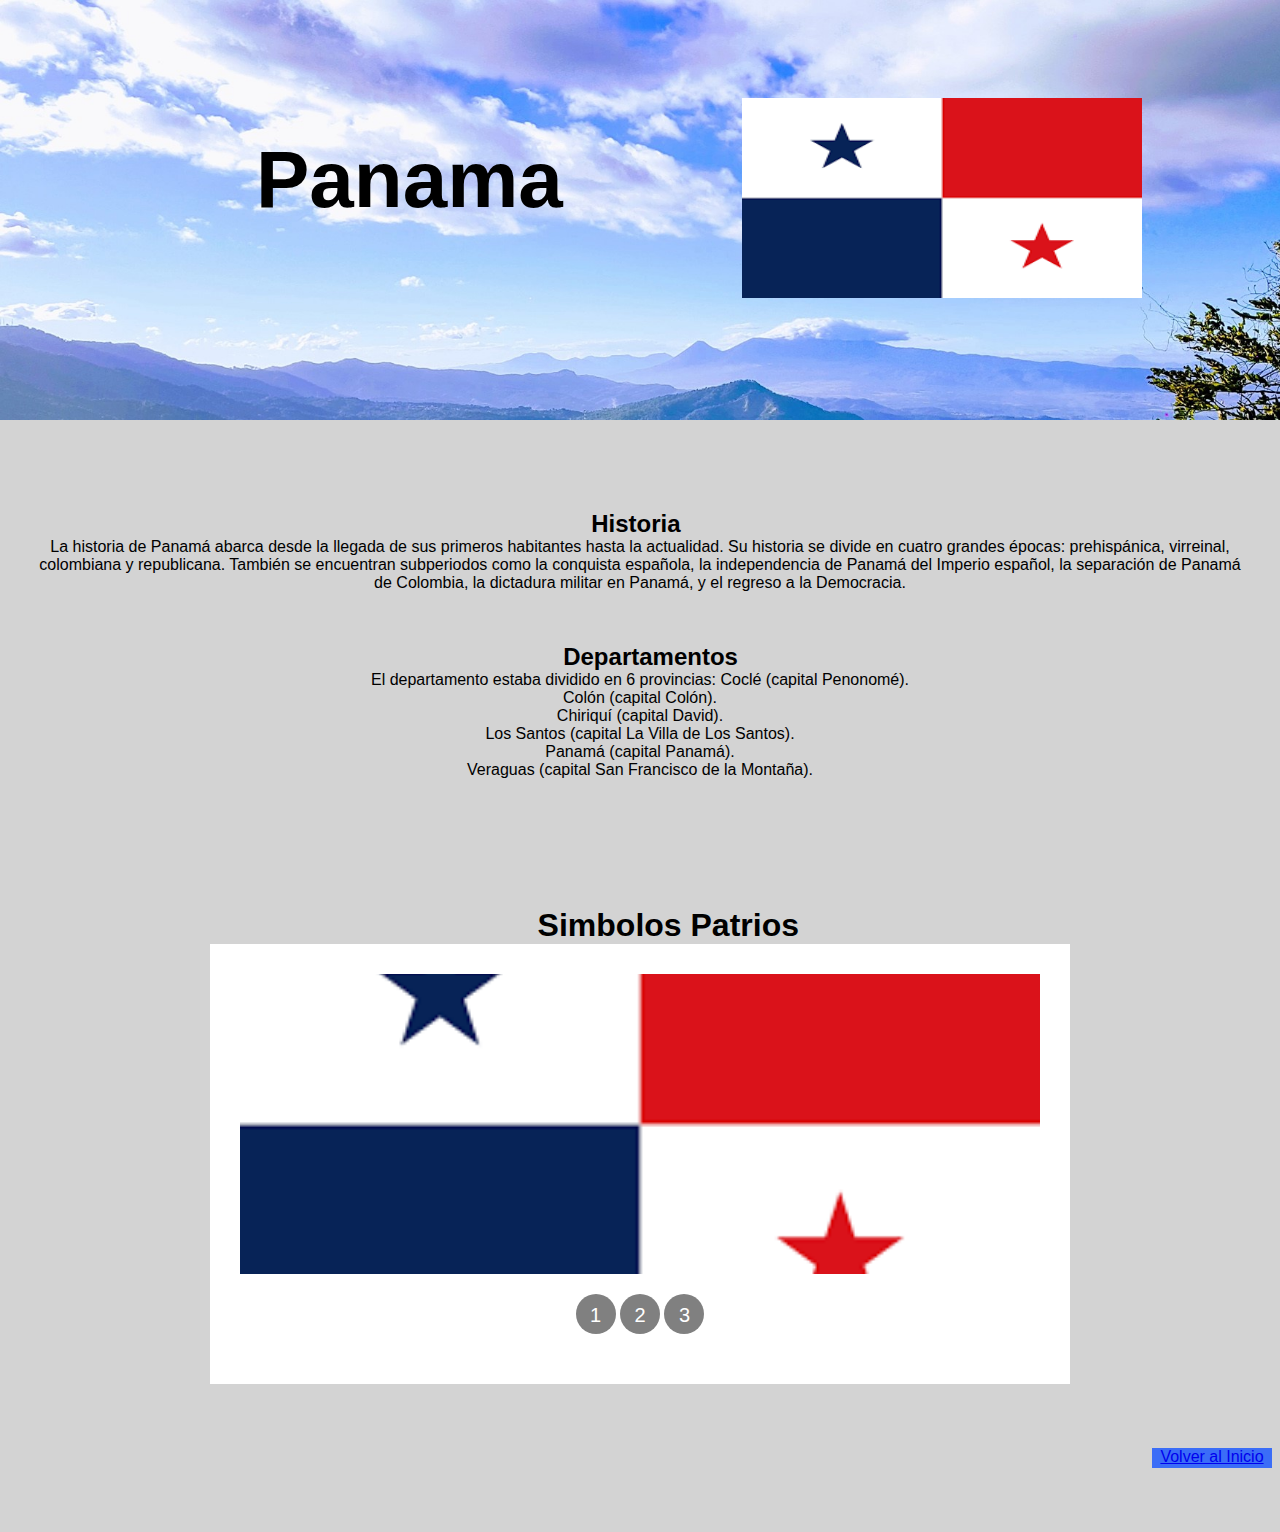
<file: Panama.html>
<!DOCTYPE html>
<html lang="es">
<head>
<meta charset="UTF-8">
<title>Panama</title>
    <link rel="stylesheet" href="css/esa.css">
</head>
<body>
    
    <div id="ALL">
    <div id="titulo">
        
    <h1>Panama</h1>
    </div>
    <div id="bandera">
        <img id="bandera2"src="img/pan.jpg" width="400px" height="200px" alt="bandera de el salvador">
    </div>
    </div>
    <div id="contenedor">
    <div id="Historia">
        <h2 id="titulo2">Historia</h2>
        <p align="center">La historia de Panamá abarca desde la llegada de sus primeros habitantes hasta la actualidad. Su historia se divide en cuatro grandes épocas: prehispánica, virreinal, colombiana y republicana. También se encuentran subperiodos como la conquista española, la independencia de Panamá del Imperio español, la separación de Panamá de Colombia, la dictadura militar en Panamá, y el regreso a la Democracia.</p>
    </div>
    <div id="departamentos">
        <h2 id="titulo3">Departamentos</h2>
        <p align="center">El departamento estaba dividido en 6 provincias:
Coclé (capital Penonomé).<br>
Colón (capital Colón).<br>
Chiriquí (capital David).<br>
Los Santos (capital La Villa de Los Santos).<br>
Panamá (capital Panamá).<br>
Veraguas (capital San Francisco de la Montaña).</p>
    </div>
    <div id="Simbolos"> 
        <h1 id="tituloo">Simbolos Patrios</h1>
       <div class="container">
  
  <ul class="slider">
    <li id="slide1">
      <img  id="imgban"height="80px" width="40px" src="img/pan.jpg"/>
    </li>
    <li id="slide2">
      <img id="imgarbol" src="img/arbolpan.jpg"/>
    </li>
    <li id="slide3">
    <img id="imgflor" src="img/florpan.jpg">
    </li>
  </ul>
  
  <ul class="menu">
    <li>
      <a href="#slide1">1</a>
    </li>
    <li>
      <a href="#slide2">2</a>
    </li>
     <li>
      <a href="#slide3">3</a>
    </li>
  </ul>
  
</div>
    </div>
    </div>
    <div id="volver"><a href="index.html"> <p  align="center" id="volver2">Volver al Inicio</p></a></div>
</body>
</html>
</file>
<file: css/esa.css>
*{
    margin: 0;
    padding: 0;
   
}


#ALL{
  background-image: url(../img/fondo1.jpg);
    background-size: 1400px;
    background-repeat: no-repeat;
    height: 420px;
}
#titulo{
    margin-left: 20%;
    display: inline-block;
    margin-top: 10.5%;
    font-family: sans-serif;
    font-size: 40px;
}
#bandera{
    margin-left: 58%;
    display: inline-block;
    margin-top: -10%;
}
#Historia{
    margin: 30px;
    font-family: sans-serif;
   
}
#titulo2{
    margin-left: 46%;
    margin-top: 7.4%;
}
#titulo3{
    margin-left: 44%;
    margin-top: 4%;
}
#departamentos{
    font-family: sans-serif;
}
#titulo4{
    margin-left: 44%;
    margin-top: 6%;
}
#banderaa{
    display: inline-block;
    margin: 15px;
}
#arbol{
    margin-left: 30%;
    margin-top: -16.5%;
}
#flor{
    margin-left: 55%;
     display: inline-block;
    margin-top: -17.5%;
}
#bandera2:hover{
    
    width: 420px;
    height: 220px;
    filter:opacity(.5);}


#bandera2{
    -webkit-transition: all 1s;
}

body{
  background-color: lightgrey;
  font-family: sans-serif;
}

.container{
  margin: auto;
  background-color: white;
  width: 800px;
  padding: 30px;
}

ul, li {
    padding: 0;
    margin: 0;
    list-style: none;
}

ul.slider{
  position: relative;
  width: 800px;
  height: 300px;
}

ul.slider li {
    position: absolute;
    left: 0px;
    top: 0px;
    opacity: 0;
    width: inherit;
    height: inherit;
    transition: opacity .5s;
    background:#fff;
}

ul.slider li img{
  width: 100%;
  height: 300px;
  object-fit: cover;
}

ul.slider li:first-child {
    opacity: 1; 
}

ul.slider li:target {
    opacity: 1; 
}

.menu{
  text-align: center;
  margin: 20px;
}

.menu li{
  display: inline-block;
  text-align: center;
}

.menu li a{
  display: inline-block;
  color: white;
  text-decoration: none;
  background-color: grey;
  padding: 10px;
  width: 20px;
  height: 20px;
  font-size: 20px;
  border-radius: 100%;
}
#tituloo{
    margin-left: 42%;
    margin-top: 10%;
}
footer{
    background-image: url(../img/fo.jpg);
    height: 300px;
    color: white;
    font-family: monospace;
    font-size: 20px;
    background-repeat: no-repeat;
    width: 1500px;
}


#volver{
    background-color: #3B6DF7;
    width: 120px;
    height: 20px;
    margin-top: 5%;
    margin-bottom: 5%;
    margin-left: 90%;
}
#volver2{
 margin: 4%;
    
}
#volver:hover{
    background-color: aliceblue;
    filter:opacity(.5);
    
}
</file>
<file: css/serie.css>
*{
    margin: 0;
    padding: 0;
}
#titulo{
    
}
body{
    background-color: #C6E1F5;
}
#fondo{
    background-image: url(../img/fondoserie.jpg);
    background-size: 1400px;
    height: 600px;
    background-repeat: no-repeat;
}
#ti{
    margin-left: 40%;
    font-size: 150px;
 font-family: fantasy;
}
#ti2{
    margin-left: 48%;
    font-family: monospace;
    margin-top: 8%;
    font-size: 40px;
    
}
#personajesf{
    margin: 40px;
}
#historia{
    margin: 30px;
}
#texto{
    margin-top: 3.5%;
    font-family: sans-serif;
}
#ti3{
    margin-left: 45%;
    font-size: 40px;
    font-family: monospace;
}
#ted{
    margin-left: 5%;
    display: inline-block;
}
#robin{
    margin-left: 21.5%;
    margin-top: -1.5%;
}
#barney{
    margin-left: 42.5%;
    margin-top: -1.3%;
}
#lily{
    margin-left: 61%;
    margin-top: -1.3%;
}
#marsahll{
    margin-left: 80.5%;
    margin-top: -1.3%;
}
#ti4{
    margin-top: 5%;
    margin-left: 40%;
    font-family: monospace;
    font-size: 30px;
}
#texto2{
    margin: 30px;
    font-family: sans-serif;
}
footer{
    background-image: url(../img/fondoserie3.jpg);
    height: 250px;
    color: white;
    font-family: monospace;
    font-size: 20px;
}
#fo{
    margin-left: 35%;
    margin-top: 8.5%;
    display: inline-block;
}
#volver{
    background-color: #3B6DF7;
    width: 120px;
    height: 20px;
    margin-top: 5%;
    margin-bottom: 5%;
    margin-left: 90%;
}
#volver2{
    
 margin: 4%;
    
}
#volver:hover{
    background-color: aliceblue;
    filter:opacity(.5);
    
}
</file>
